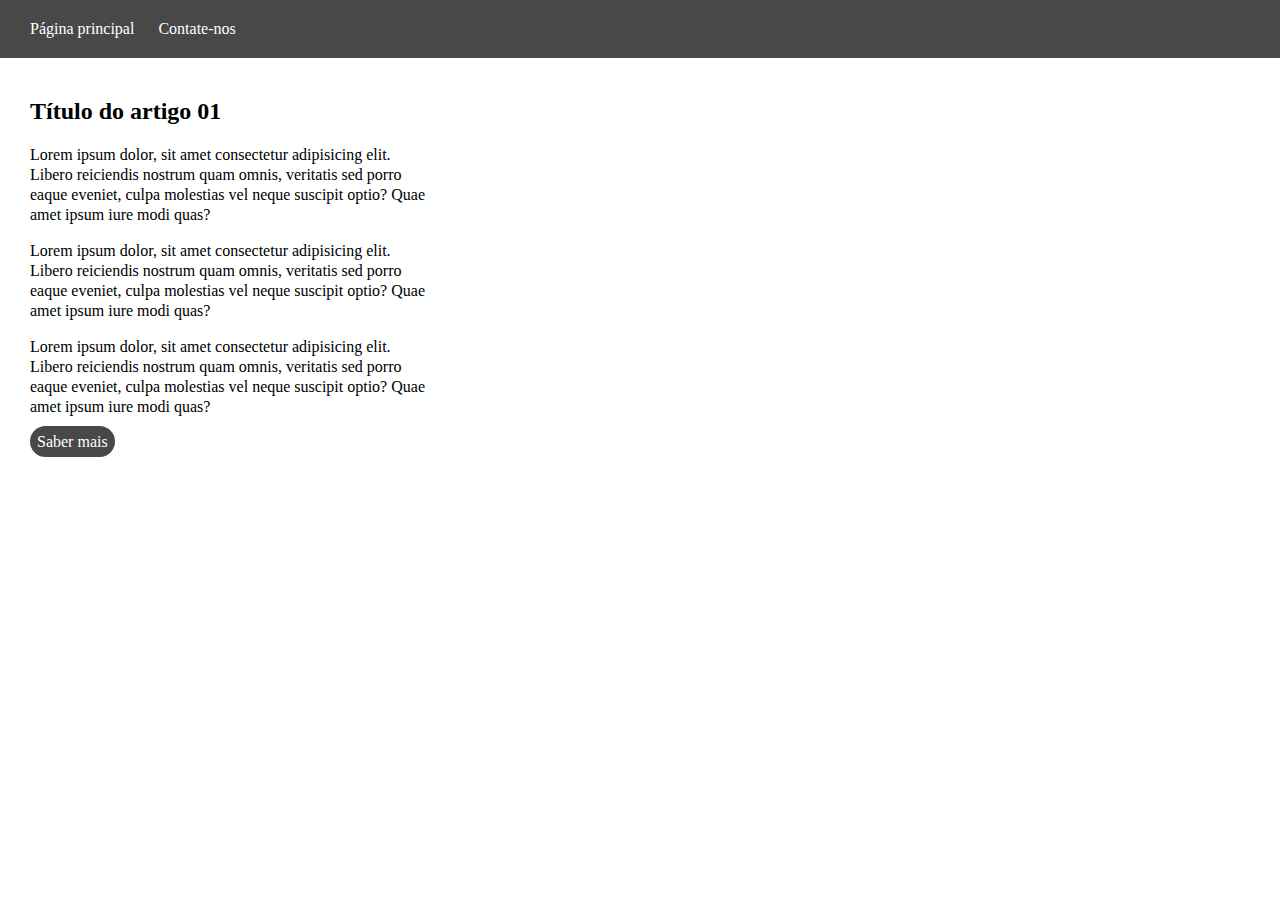
<file: index.html>
<!DOCTYPE html>
<html lang="en">
<head>
    <meta charset="UTF-8">
    <meta http-equiv="X-UA-Compatible" content="IE=edge">
    <meta name="viewport" content="width=device-width, initial-scale=1.0">
    <link rel="stylesheet" href="layout.css">
    <title>Document</title>
</head>
<body>
    <header class="cabecalho">
        <nav class="cabecalho__menu">
            <a href="#">Página principal</a>
            <a href="contato.html">Contate-nos</a>
        </nav>
    </header>
    <main>
        <article class="artigo">
            <header>
                <h2>Título do artigo 01</h2>
            </header>
            <section class="artigo__texto">
                <p>Lorem ipsum dolor, sit amet consectetur adipisicing elit. Libero reiciendis nostrum quam omnis, veritatis sed porro eaque eveniet, culpa molestias vel neque suscipit optio? Quae amet ipsum iure modi quas?</p>
                <p>Lorem ipsum dolor, sit amet consectetur adipisicing elit. Libero reiciendis nostrum quam omnis, veritatis sed porro eaque eveniet, culpa molestias vel neque suscipit optio? Quae amet ipsum iure modi quas?</p>
                <p>Lorem ipsum dolor, sit amet consectetur adipisicing elit. Libero reiciendis nostrum quam omnis, veritatis sed porro eaque eveniet, culpa molestias vel neque suscipit optio? Quae amet ipsum iure modi quas?</p>
            </section>
            <footer>
                <a class="artigo__botao" href="https://google.com">Saber mais</a>
            </footer>
        </article>
    </main>
    <br>
    <br>
    <br>
    <br>
    <br>
    <br>
    <br>
</body>
</html>
</file>
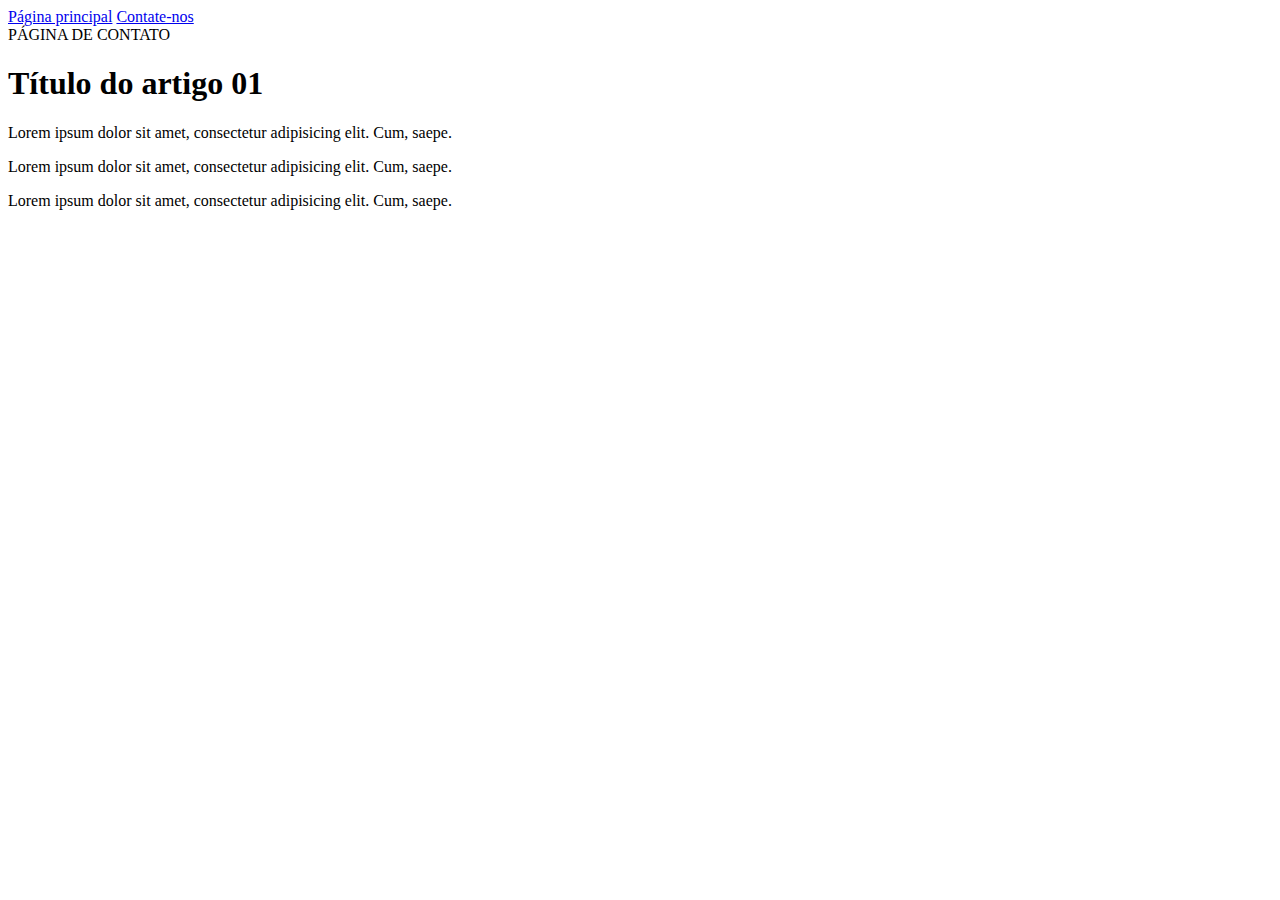
<file: contato.html>
<!DOCTYPE html>
<html lang="en">

<head>
    <meta charset="UTF-8">
    <meta http-equiv="X-UA-Compatible" content="IE=edge">
    <meta name="viewport" content="width=device-width, initial-scale=1.0">
    <title>Document</title>
</head>

<body>
    <header class="cabecalho">
        <nav>
            <a href="index.html">Página principal</a>
            <a href="#">Contate-nos</a>
        </nav>
    </header>
    PÁGINA DE CONTATO
    <main>
        <article>
            <header>
                <h1>Título do artigo 01</h1>
            </header>
            <section>
                <p>Lorem ipsum dolor sit amet, consectetur adipisicing elit. Cum, saepe.</p>
                <p>Lorem ipsum dolor sit amet, consectetur adipisicing elit. Cum, saepe.</p>
                <p>Lorem ipsum dolor sit amet, consectetur adipisicing elit. Cum, saepe.</p>
            </section>
        </article>
    </main>
</body>

</html>
</file>
<file: layout.css>
/* 
    RESETS
*/
html, body {
    padding: 0px;
    margin: 0px;
}

/* 
    LAYOUT
*/
.cabecalho {
    background-color: rgb(72, 72, 72);
    padding: 20px;
}

main {
    padding: 20px 20px 20px 30px;
}


/*
    TIPOGRAFIA
*/
.artigo__texto > p {
    max-width: 50ch;
    line-height: 20px;
}

/* 
    COMPONENTES
*/
.cabecalho__menu > a {
    color: white;
    text-decoration: none;
    margin: 0px 10px;
}

.cabecalho__menu > a:hover { 
    color: gray;
}

.artigo__botao {
    text-decoration: none;
    color: white;
    background-color: rgb(72, 72, 72);
    padding: 7px;
    border-radius: 20px;
}

.artigo__botao:hover {
    background-color: rgb(156, 154, 154);
    color: black;
    border: solid 1px black;
    box-shadow: 0px 5px 10px -4px black;
}
</file>
